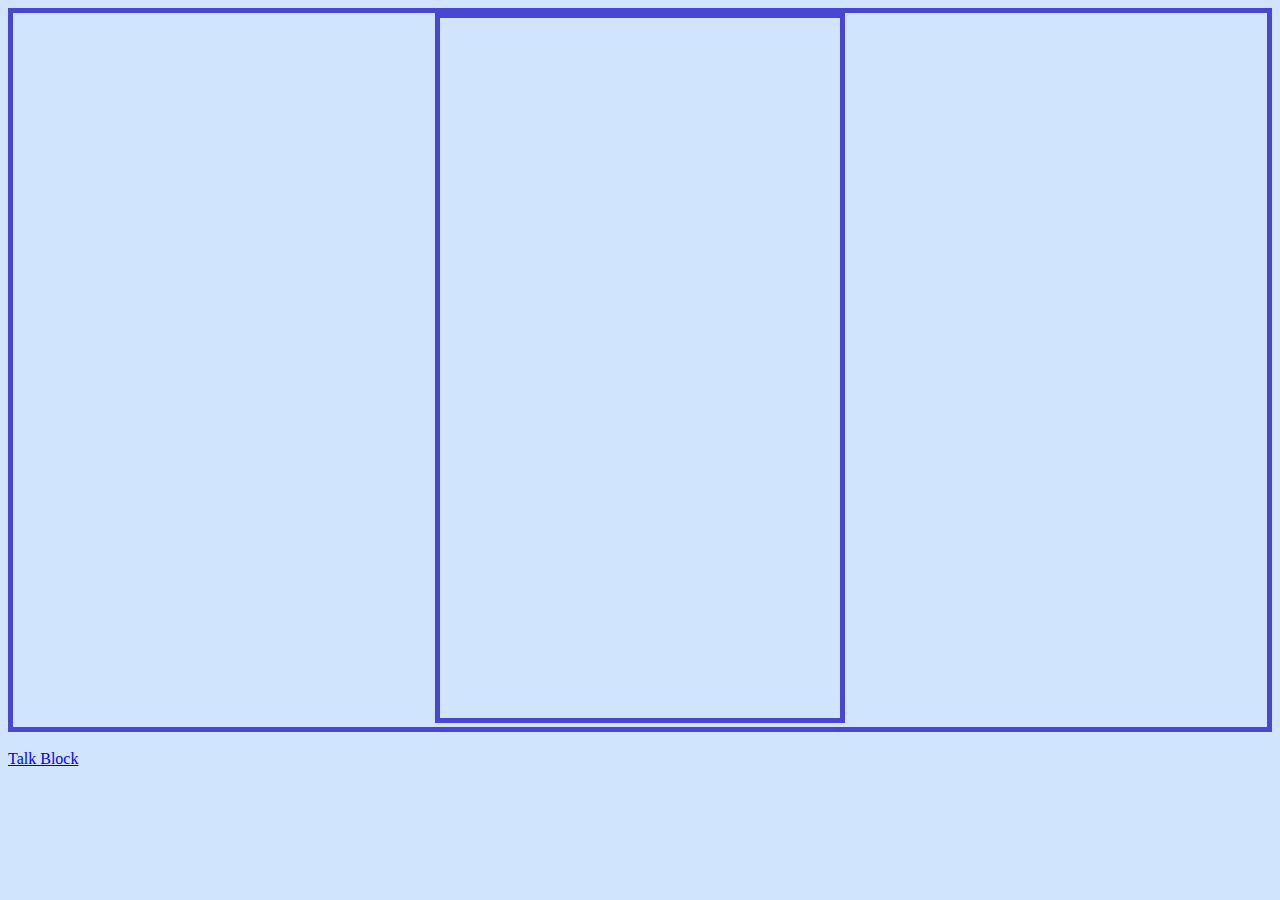
<file: index.html>
<!DOCTYPE HTML>
<html>
  <head>
    <meta charset="UTF-8">
    <title>ROTWATSB.NET</title>
    <link rel="stylesheet" type="text/css" href="index.css">
  </head>
  <body>
    <div id="tetris_div">
      <canvas id="tetris_canvas" width="400" height="700"></canvas>
    </div>
    <script src="tetris.js"></script>
    <br>
    <a href="http://www.rotwatsb.net/talk">Talk Block</a>
  </body>
</html>
</file>
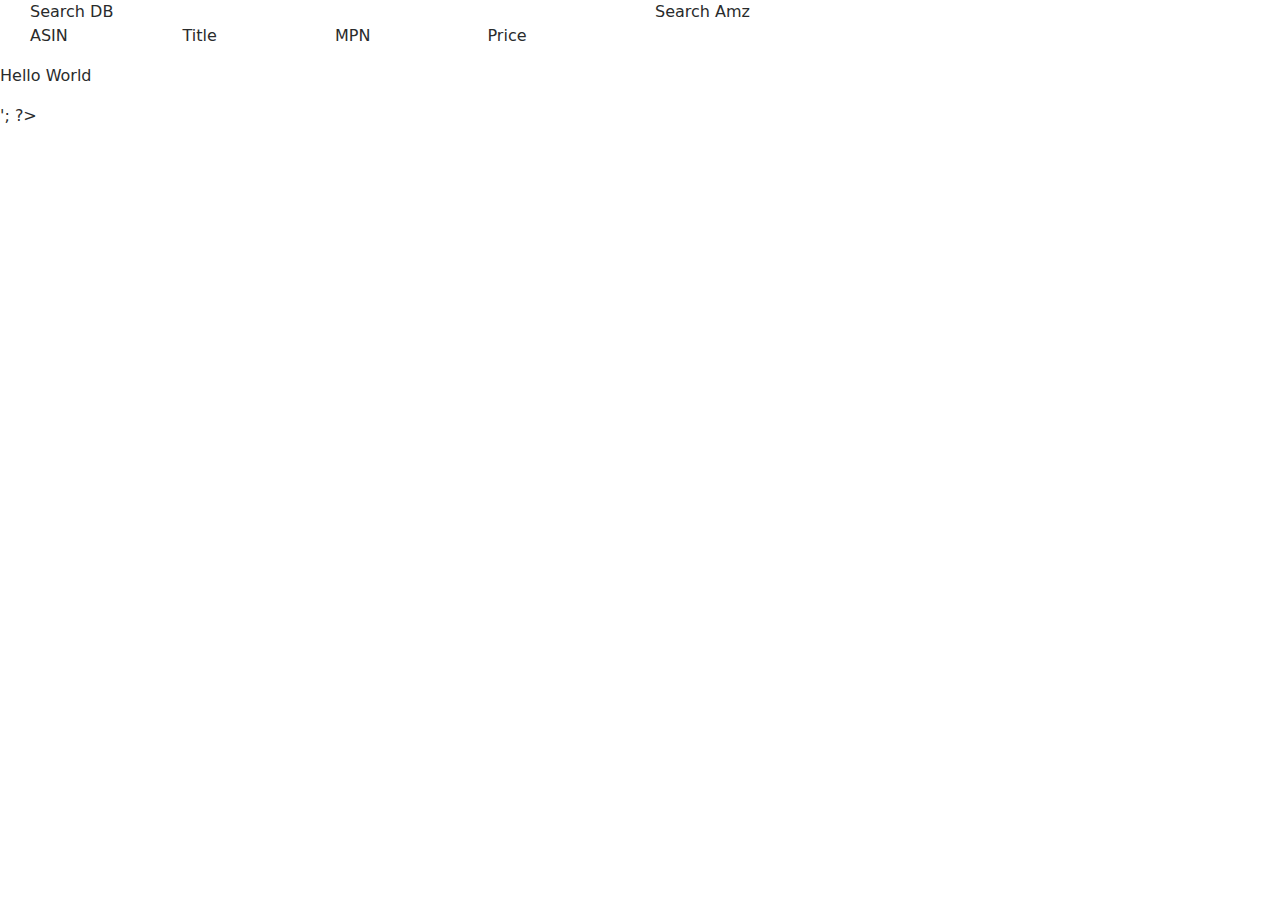
<file: test.html>
<!DOCTYPE HTML>
<html>
  <head>
    <meta charset="UTF-8">
    <title>Test</title>
    <link href="bootstrap.min.css" rel="stylesheet">
  </head>
  <body>
    <div class="container-fluid">
      <div class ="row">
	<div class="col-lg-6">
	  <div class="container-fluid">
	    <div class="row">
	      <div class="col-lg-12">
		Search DB
	      </div>
	    </div>
	    <div class ="row">
	      <div class="col-lg-3">
		<p>ASIN</p>
	      </div>
	      <div class="col-lg-3">
		<p>Title</p>
	      </div>
	      <div class="col-lg-3">
		<p>MPN</p>
	      </div>
	      <div class="col-lg-3">
		<p>Price</p>
	      </div>
	    </div>
	  </div>
	</div>
	<div class="col-lg-6">
	  Search Amz
	</div>
      </div>
    </div>
    <?php
    echo '<p>Hello World</p>';
    ?>
  </body>
</html>
</file>
<file: index.css>
body {
    background-color: #d0e4fe;
}

#tetris_canvas {
    border: 5px solid #4747d1;
}

#tetris_div {
    text-align: center;
    display: block;
    margin: auto;
    border: 5px solid #4747d1;
}
</file>
